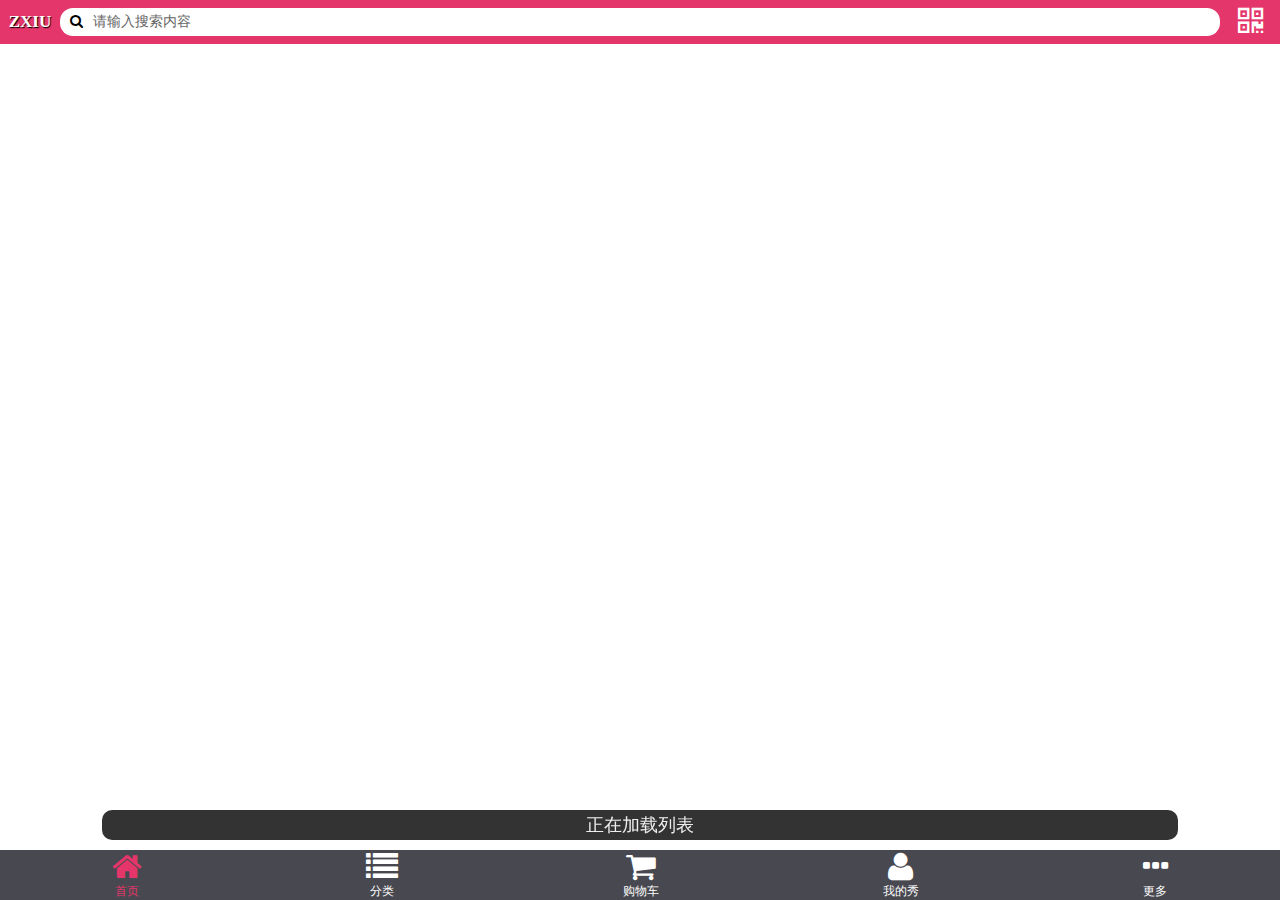
<file: 1612_num14_zoixiu/index.html>
<!DOCTYPE html>
<html>
	<head>
		<meta charset="utf-8" />
		<meta name="viewport" content="width=device-width,initial-scale=1,minimum-scale=1,maximum-scale=1,user-scalable=no" />
		<title></title>
		<!--<script src="js/rem2.js" type="text/javascript" charset="utf-8"></script>-->
		<link rel="stylesheet" type="text/css" href="font/css/font-awesome.css"/>
		<link rel="stylesheet" type="text/css" href="assets/css/swiper-3.3.1.min.css"/>
		<link rel="stylesheet" type="text/css" href="css/reset.css"/>
		<link rel="stylesheet" type="text/css" href="css/main.css"/>
	</head>
	<body>
		<header id="header">
			<div class="logo">
				ZXIU
			</div>
			<div class="searchBox" id="searchBox">
				<div > <i class="fa fa-search"></i>请输入搜索内容</div> 
				
			</div>
			<div class="moreBtn">
				<i class="fa fa-qrcode fa-2x"></i>
			</div>
		</header>
		<section id="content">
			
		</section>
		<footer id="footer">
			<ul>
				<li class="active">
					<i class="fa fa-home fa-2x"></i>
					<p>首页</p>
				</li>
				<li>
					<i class="fa fa-list fa-2x"></i>
					<p>分类</p>
				</li>
				<li>
					<i class="fa fa-shopping-cart fa-2x"></i>
					<p>购物车</p>
				</li>
				<li>
					<i class="fa fa-user fa-2x"></i>
					<p>我的秀</p>
				</li>
				<li>
					<i class="fa fa-ellipsis-h fa-2x"></i>
					<p>更多</p>
				</li>
			</ul>
		</footer>
		
		<div class="toast" id="toast"></div>
		<div class="toast" id="toast1"></div>
		<div id="loadBox">
			<div class="load ">
				<p class="loading">
					<span></span>
				</p>
			</div>
		</div>
	</body>
	<script src="js/zepto_1.1.3.js" type="text/javascript" charset="utf-8"></script>
	<script src="assets/js/swiper-3.3.1.min.js" type="text/javascript" charset="utf-8"></script>
	<script src="js/index.js" type="text/javascript" charset="utf-8"></script>
	<script src="js/home.js" type="text/javascript" charset="utf-8"></script>
	<script src="js/search.js" type="text/javascript" charset="utf-8"></script>
	<script src="js/login.js" type="text/javascript" charset="utf-8"></script>
	<script src="js/register.js" type="text/javascript" charset="utf-8"></script>
	<script src="js/user.js" type="text/javascript" charset="utf-8"></script>
	<script src="js/more.js" type="text/javascript" charset="utf-8"></script>
</html>
</file>
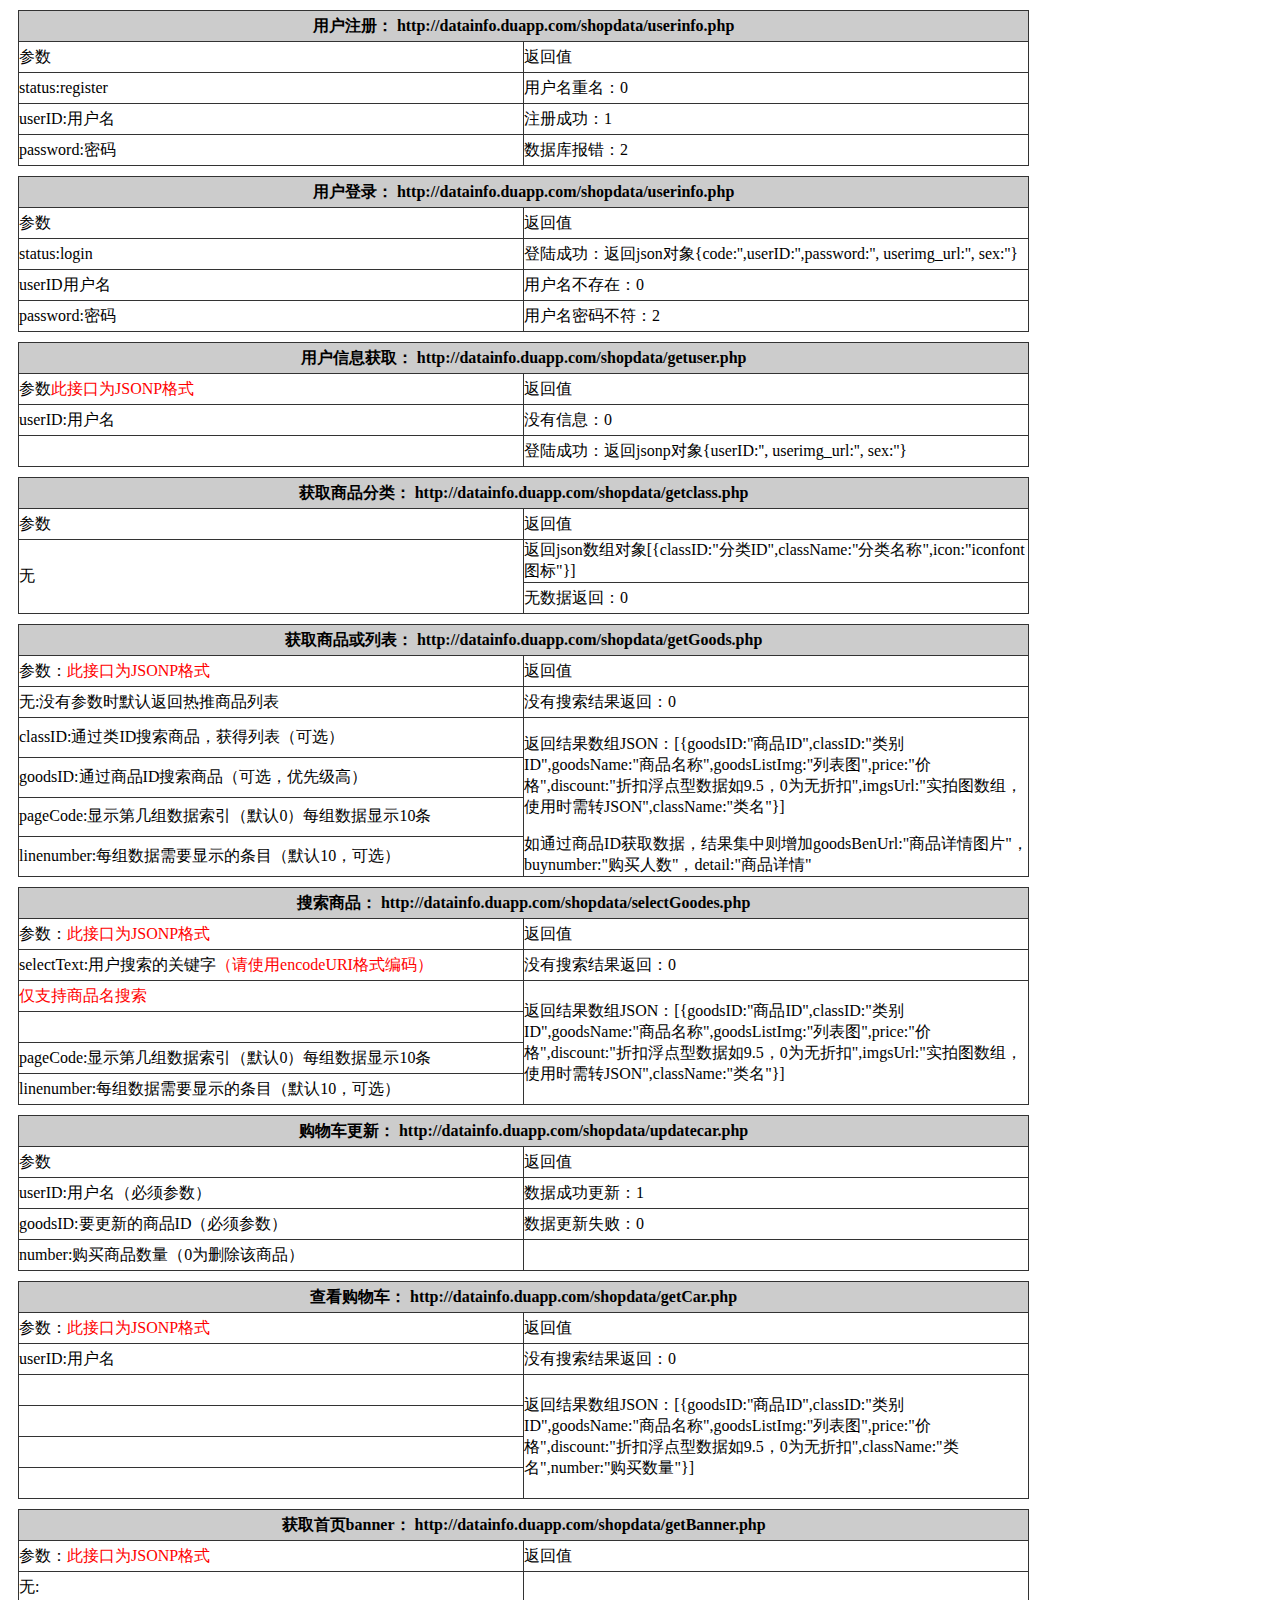
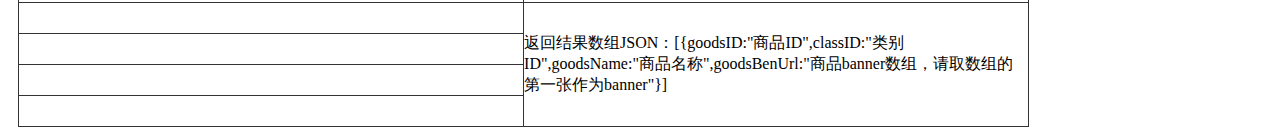
<file: 1612_num14_zoixiu/商城数据接口说明.html>
<!DOCTYPE html>
<!-- saved from url=(0048)http://datainfo.duapp.com/shopdata/datainfo.html -->
<html><head><meta http-equiv="Content-Type" content="text/html; charset=UTF-8">

<title>商城数据接口说明</title>
<style>
	table{ background:#333; border:0px; width:80%; margin:10px;}
	table tr{ height:30px;}
	table td{ background:#FFF; width:50%;}
	table th{ background:#CCC;}
	.red{ color:#F00;}
</style>
</head>

<body>
<!--用户注册：-->
<table border="0" cellpadding="0" cellspacing="1">
  <tbody><tr>
    <th colspan="2">用户注册： http://datainfo.duapp.com/shopdata/userinfo.php</th>
  </tr>
  <tr>
    <td>参数</td>
    <td>返回值</td>
  </tr>
  <tr>
    <td>status:register</td>
    <td>用户名重名：0 </td>
  </tr>
  <tr>
    <td>userID:用户名</td>
    <td>注册成功：1 </td>
  </tr>
  <tr>
    <td>password:密码</td>
    <td>数据库报错：2 </td>
  </tr>
</tbody></table>

<!--用户登录：-->
<table border="0" cellpadding="0" cellspacing="1">
  <tbody><tr>
    <th colspan="2">用户登录： http://datainfo.duapp.com/shopdata/userinfo.php</th>
  </tr>
  <tr>
    <td>参数</td>
    <td>返回值</td>
  </tr>
  <tr>
    <td>status:login</td>
    <td>登陆成功：返回json对象{code:'',userID:'',password:'', userimg_url:'', sex:''}</td>
  </tr>
  <tr>
    <td>userID用户名</td>
    <td>用户名不存在：0</td>
  </tr>
  <tr>
    <td>password:密码</td>
    <td>用户名密码不符：2</td>
  </tr>
</tbody></table>

<!--用户信息：-->
<table border="0" cellpadding="0" cellspacing="1">
  <tbody><tr>
    <th colspan="2">用户信息获取： http://datainfo.duapp.com/shopdata/getuser.php</th>
  </tr>
  <tr>
    <td>参数<span class="red">此接口为JSONP格式</span></td>
    <td>返回值</td>
  </tr>
  <tr>
    <td>userID:用户名</td>
    <td>没有信息：0 </td>
  </tr>
  <tr>
    <td></td>
    <td>登陆成功：返回jsonp对象{userID:'', userimg_url:'', sex:''} </td>
  </tr>

</tbody></table>

<!--获取商品分类：-->
<table border="0" cellpadding="0" cellspacing="1">
  <tbody><tr>
    <th colspan="2">获取商品分类： http://datainfo.duapp.com/shopdata/getclass.php</th>
  </tr>
  <tr>
    <td>参数</td>
    <td>返回值</td>
  </tr>
  <tr>
    <td rowspan="2">无</td>
    <td>返回json数组对象[{classID:"分类ID",className:"分类名称",icon:"iconfont图标"}]</td>
  </tr>
  <tr>
    <td>无数据返回：0</td>
  </tr>
</tbody></table>
<!--获取商品或列表：-->
<table border="0" cellpadding="0" cellspacing="1">
  <tbody><tr>
    <th colspan="2">获取商品或列表： http://datainfo.duapp.com/shopdata/getGoods.php</th>
  </tr>
  <tr>
    <td>参数：<span class="red">此接口为JSONP格式</span></td>
    <td>返回值</td>
  </tr>
  <tr>
    <td>无:没有参数时默认返回热推商品列表</td>
    <td>没有搜索结果返回：0 </td>
  </tr>
  <tr>
    <td>classID:通过类ID搜索商品，获得列表（可选）</td>
    <td rowspan="4"><p>返回结果数组JSON：[{goodsID:"商品ID",classID:"类别ID",goodsName:"商品名称",goodsListImg:"列表图",price:"价格",discount:"折扣浮点型数据如9.5，0为无折扣",imgsUrl:"实拍图数组，使用时需转JSON",className:"类名"}]</p>如通过商品ID获取数据，结果集中则增加goodsBenUrl:"商品详情图片"，buynumber:"购买人数"，detail:"商品详情"</td>
  </tr>
  <tr>
    <td>goodsID:通过商品ID搜索商品（可选，优先级高）</td>
  </tr>
  <tr>
    <td>pageCode:显示第几组数据索引（默认0）每组数据显示10条</td>
  </tr>
  <tr>
    <td>linenumber:每组数据需要显示的条目（默认10，可选）</td>
  </tr>
</tbody></table>

<!--搜索商品：-->
<table border="0" cellpadding="0" cellspacing="1">
  <tbody><tr>
    <th colspan="2">搜索商品： http://datainfo.duapp.com/shopdata/selectGoodes.php</th>
  </tr>
  <tr>
    <td>参数：<span class="red">此接口为JSONP格式</span></td>
    <td>返回值</td>
  </tr>
  <tr>
    <td>selectText:用户搜索的关键字<span class="red">（请使用encodeURI格式编码）</span></td>
    <td>没有搜索结果返回：0 </td>
  </tr>
  <tr>
    <td><span class="red">仅支持商品名搜索</span></td>
    <td rowspan="4"><p>返回结果数组JSON：[{goodsID:"商品ID",classID:"类别ID",goodsName:"商品名称",goodsListImg:"列表图",price:"价格",discount:"折扣浮点型数据如9.5，0为无折扣",imgsUrl:"实拍图数组，使用时需转JSON",className:"类名"}]</p></td>
  </tr>
  <tr>
    <td>&nbsp;</td>
  </tr>
  <tr>
    <td>pageCode:显示第几组数据索引（默认0）每组数据显示10条</td>
  </tr>
  <tr>
    <td>linenumber:每组数据需要显示的条目（默认10，可选）</td>
  </tr>
</tbody></table>

<!--更新购物车：-->
<table border="0" cellpadding="0" cellspacing="1">
  <tbody><tr>
    <th colspan="2">购物车更新： http://datainfo.duapp.com/shopdata/updatecar.php</th>
  </tr>
  <tr>
    <td>参数</td>
    <td>返回值</td>
  </tr>
  <tr>
    <td>userID:用户名（必须参数）</td>
    <td>数据成功更新：1 </td>
  </tr>
  <tr>
    <td>goodsID:要更新的商品ID（必须参数）</td>
    <td>数据更新失败：0 </td>
  </tr>
  <tr>
    <td>number:购买商品数量（0为删除该商品）</td>
    <td>&nbsp;</td>
  </tr>
</tbody></table>

<!--查看购物车：-->
<table border="0" cellpadding="0" cellspacing="1">
  <tbody><tr>
    <th colspan="2">查看购物车： http://datainfo.duapp.com/shopdata/getCar.php</th>
  </tr>
  <tr>
    <td>参数：<span class="red">此接口为JSONP格式</span></td>
    <td>返回值</td>
  </tr>
  <tr>
    <td>userID:用户名</td>
    <td>没有搜索结果返回：0 </td>
  </tr>
  <tr>
    <td></td>
    <td rowspan="4"><p>返回结果数组JSON：[{goodsID:"商品ID",classID:"类别ID",goodsName:"商品名称",goodsListImg:"列表图",price:"价格",discount:"折扣浮点型数据如9.5，0为无折扣",className:"类名",number:"购买数量"}]</p></td>
  </tr>
  <tr>
    <td>&nbsp;</td>
  </tr>
  <tr>
    <td>&nbsp;</td>
  </tr>
  <tr>
    <td>&nbsp;</td>
  </tr>
</tbody></table>

<!--获取首页banner：-->
<table border="0" cellpadding="0" cellspacing="1">
  <tbody><tr>
    <th colspan="2">获取首页banner： http://datainfo.duapp.com/shopdata/getBanner.php</th>
  </tr>
  <tr>
    <td>参数：<span class="red">此接口为JSONP格式</span></td>
    <td>返回值</td>
  </tr>
  <tr>
    <td>无:</td>
    <td></td>
  </tr>
  <tr>
    <td></td>
    <td rowspan="4"><p>返回结果数组JSON：[{goodsID:"商品ID",classID:"类别ID",goodsName:"商品名称",goodsBenUrl:"商品banner数组，请取数组的第一张作为banner"}]</p></td>
  </tr>
  <tr>
    <td></td>
  </tr>
  <tr>
    <td></td>
  </tr>
  <tr>
    <td></td>
  </tr>
</tbody></table>

<!--用户上传头像：-->
<!--
<table  border="0" cellpadding="0" cellspacing="1">
  <tr>
    <th colspan="2">用户上传头像： http://datainfo.duapp.com/shopdata/setuserImg.php</th>
  </tr>
  <tr>
    <td>参数<span class="red">form接口post类型，服务器端接收表单元素，form属性enctype="multipart/form-data"</span></td>
    <td>返回值</td>
  </tr>
  <tr>
    <td>userimg:文件域名称，上传头像图片<span class="red">(图片不能大于100kb,只支持gif,jpg,png格式)</span></td>
    <td>成功上传头像：1</td>
  </tr>
  <tr>
    <td>userID:input输入框，用户名</td>
    <td>图片格式不对（或超量）：Invalid file!</td>
  </tr>
  <tr>
    <td></td>
    <td>用户不存在：user is nonentity!</td>
  </tr>
</table>
-->


</body></html>
</file>
<file: 1612_num14_zoixiu/css/main.css>
header {
  position: fixed;
  top: 0;
  left: 0;
  width: 100%;
  height: 44px;
  background-color: #e4366b;
  color: #fff;
  z-index: 9999;
  display: -webkit-box;
}
header .logo {
  width: 60px;
  font-weight: bold;
  line-height: 44px;
  font-size: 17px;
  text-align: center;
  text-shadow: 1px 1px 1px #000;
}
header .title {
  -webkit-box-flex: 1;
  width: 100%;
  font-size: 17px;
  line-height: 44px;
  text-shadow: 1px 1px 1px #000;
  text-align: center;
}
header .searchBox {
  -webkit-box-flex: 1;
  width: 100%;
  height: 28px;
  margin-top: 8px;
  z-index: 9999;
  border-radius: 13px;
  background-color: #fff;
}
header .searchBox div {
  line-height: 28px;
  color: #666;
  font-size: 14px;
}
header .searchBox div i {
  color: #000;
  margin-left: 10px;
  margin-right: 10px;
}
header .moreBtn {
  width: 60px;
  text-align: center;
  margin-top: 6px;
}
header .moreBtn button {
  margin-top: 5px;
  border: 0;
  padding: 4px 8px;
  font-size: 14px;
  color: #fff;
  letter-spacing: 4px;
  background: -webkit-linear-gradient(top, #e685a2, #d61250);
  border-radius: 4px;
  box-shadow: 0px 0px 1px #fff;
}
section {
  padding-top: 44px;
  padding-bottom: 55px;
}
section #moreContent #cancelBtn {
  border: 0;
  padding: 8px 20px;
  color: #fff;
  background: -webkit-linear-gradient(top, #e685a2, #d61250);
  border-radius: 5px;
  box-shadow: 1px 1px 1px #000;
  width: 84%;
  margin-left: 8%;
  margin-top: 50px;
}
section #userContent {
  padding-top: 50px;
}
section #userContent .userInfo {
  width: 88%;
  margin-left: 6%;
  display: -webkit-box;
}
section #userContent .userInfo .userImg {
  width: 100px;
  height: 100px;
  margin-right: 10px;
  border-radius: 10px;
}
section #userContent .userInfo .userImg img {
  width: 100%;
  height: 100%;
  border-radius: 15px;
}
section #userContent .userInfo .userName {
  -webkit-box-flex: 1;
  margin-top: 20px;
}
section #userContent .userInfo .userName p:nth-child(1) {
  font-size: 22px;
  font-weight: bold;
  display: -webkit-box;
  overflow: hidden;
  white-space: normal !important;
  text-overflow: ellipsis;
  word-wrap: break-word;
  -webkit-line-clamp: 1;
  -webkit-box-orient: vertical;
}
section #userContent .userInfo .userName p:nth-child(2) {
  margin-top: 20px;
}
section #userContent .userInfo .userName p:nth-child(2) span {
  border: 0;
  padding: 4px 15px;
  color: #fff;
  background: -webkit-linear-gradient(top, #e685a2, #d61250);
  border-radius: 5px;
  box-shadow: 1px 1px 1px #000;
  letter-spacing: 3px;
}
section #searchContent .searchBox {
  position: fixed;
  top: 44px;
  left: 0;
  width: 100%;
  height: 40px;
  background-color: #52525a;
  z-index: 9999;
}
section #searchContent .searchBox i {
  position: absolute;
  left: 7%;
  margin-top: 11px;
}
section #searchContent .searchBox input {
  width: 90%;
  margin-left: 5%;
  height: 28px;
  text-indent: 30px;
  margin-top: 6px;
  border: 0;
  border-radius: 13px;
}
section #loginContent {
  background: #f7f7f7;
  width: 100%;
  height: 600px;
  position: absolute;
  font-family: "微软雅黑";
  out-line: none;
}
section #loginContent input:nth-child(1) {
  height: 40px;
  width: 80%;
  position: absolute;
  left: 10%;
  top: 5%;
  border-color: #f7f7f7;
  border-radius: 10px;
  background: #fff;
  font-family: "微软雅黑";
}
section #loginContent input:nth-child(2) {
  height: 40px;
  width: 80%;
  position: absolute;
  left: 10%;
  top: 20%;
  border-color: #f7f7f7;
  border-radius: 10px;
  background: #fff;
  font-family: "微软雅黑";
}
section #loginContent input:nth-child(4) {
  height: 40px;
  width: 80%;
  position: absolute;
  left: 10%;
  top: 40%;
  border-color: #f7f7f7;
  border-radius: 10px;
  background: #fff;
  font-family: "微软雅黑";
}
section #registerContent,
section #loginContent {
  background: #f7f7f7;
  width: 100%;
  height: 600px;
  position: absolute;
  font-family: "微软雅黑";
  out-line: none;
}
section #registerContent input,
section #loginContent input {
  height: 40px;
  width: 80%;
  position: absolute;
  left: 10%;
  border: 0;
  border-color: #f7f7f7;
  border-radius: 10px;
  background: #fff;
  font-family: "微软雅黑";
}
section #registerContent input:nth-child(1),
section #loginContent input:nth-child(1) {
  top: 5%;
}
section #registerContent input:nth-child(2),
section #loginContent input:nth-child(2) {
  top: 15%;
}
section #registerContent input:nth-child(3),
section #loginContent input:nth-child(3) {
  top: 25%;
}
section #registerContent input:nth-child(3)#loginBtn,
section #loginContent input:nth-child(3)#loginBtn {
  top: 30%;
}
section #registerContent input:nth-child(4),
section #loginContent input:nth-child(4) {
  top: 40%;
  background: #e02761;
  color: #fff;
}
section #registerContent input.error,
section #loginContent input.error {
  border: 2px #f00 solid;
  border-radius: 10px;
}
section #registerContent input[type="button"],
section #loginContent input[type="button"] {
  border: 0;
  padding: 5px 20px;
  color: #fff;
  background: -webkit-linear-gradient(top, #e685a2, #d61250);
  border-radius: 5px;
  box-shadow: 1px 1px 1px #000;
}
section #homeContent #homeBanner {
  width: 100%;
  height: 150px;
  overflow: hidden;
}
section #homeContent ul.proList li {
  display: -webkit-box;
  position: relative;
  padding: 5px 0;
  width: 100%;
  height: 100px;
}
section #homeContent ul.proList li .proImg {
  width: 90px;
  height: 90px;
  margin-left: 10px;
  margin-right: 10px;
}
section #homeContent ul.proList li .proImg img {
  width: 100%;
  height: 100%;
}
section #homeContent ul.proList li .proInfo {
  -webkit-box-flex: 1;
  margin-right: 20px;
  margin-top: 5px;
  position: relative;
}
section #homeContent ul.proList li .proInfo p:nth-child(1) {
  display: -webkit-box;
  overflow: hidden;
  white-space: normal !important;
  text-overflow: ellipsis;
  word-wrap: break-word;
  -webkit-line-clamp: 2;
  -webkit-box-orient: vertical;
  line-height: 20px;
  height: 40px;
}
section #homeContent ul.proList li .proInfo p:nth-child(2) {
  height: 24px;
  line-height: 24px;
}
section #homeContent ul.proList li .proInfo p:nth-child(2) span {
  color: #f42a76;
  font-size: 18px;
  font-family: "黑体";
  padding-right: 10px;
}
section #homeContent ul.proList li .proInfo p:nth-child(2) del {
  color: #999;
}
section #homeContent ul.proList li .proInfo p:nth-child(3) {
  height: 16px;
  color: #777;
  font-size: 12px;
  line-height: 16px;
}
section #homeContent ul.proList li .proInfo button {
  position: absolute;
  bottom: 5px;
  right: 0;
  border: 0;
  padding: 2px 25px;
  color: #fff;
  background: -webkit-linear-gradient(top, #e685a2, #d61250);
  border-radius: 10px;
  box-shadow: 1px 1px 1px #000;
}
section #homeContent ul.proList li:after {
  content: "";
  position: absolute;
  width: 100%;
  bottom: 0;
  left: 0;
  background-color: #000;
  height: 1px;
  transform-origin: 0 0;
  transform: scaleY(0.5);
}
footer {
  position: fixed;
  bottom: 0;
  left: 0;
  width: 100%;
  height: 50px;
  background-color: #484850;
  z-index: 9999;
}
footer ul {
  width: 100%;
  height: 100%;
  display: -webkit-box;
  display: -moz-box;
}
footer ul li {
  height: 100%;
  -webkit-box-flex: 1;
  -moz-box-flex: 1;
  -ms-box-flex: 1;
  box-flex: 1;
  display: -webkit-box;
  -webkit-box-pack: center;
  -webkit-box-align: center;
  -webkit-box-orient: vertical;
  color: #fff;
}
footer ul li p {
  font-size: 12px;
}
footer ul li.active {
  color: #e4366b;
}
.ellipsis-2 {
  display: -webkit-box;
  overflow: hidden;
  white-space: normal !important;
  text-overflow: ellipsis;
  word-wrap: break-word;
  -webkit-line-clamp: 2;
  -webkit-box-orient: vertical;
}
input[type="text"],
input[type="password"] {
  text-indent: 10px;
}
input:focus {
  outline: none;
}
#toast {
  position: fixed;
  bottom: 60px;
  left: 8%;
  background-color: rgba(0, 0, 0, 0.8);
  color: #eee;
  text-align: center;
  border-radius: 10px;
  height: 30px;
  line-height: 30px;
  font-size: 18px;
  opacity: 0;
}
#toast1 {
  position: fixed;
  bottom: 60px;
  width: 84%;
  left: 8%;
  background-color: rgba(0, 0, 0, 0.8);
  color: #eee;
  text-align: center;
  border-radius: 10px;
  height: 30px;
  line-height: 30px;
  font-size: 18px;
  display: none;
}
@keyframes fadeIn {
  from {
    width: 0%;
    opacity: 0;
  }
  to {
    width: 84%;
    opacity: 1;
  }
}
.fadeIn {
  animation: fadeIn 0.5s linear both;
}
@keyframes fadeOut {
  from {
    width: 84%;
    opacity: 1;
  }
  to {
    width: 0%;
    opacity: 0;
  }
}
.fadeOut {
  animation: fadeOut 0.5s linear both;
}
#loadBox {
  position: fixed;
  top: 0;
  width: 100%;
  height: 100%;
  background-color: rgba(0, 0, 0, 0.3);
  z-index: 999;
  overflow: hidden;
  display: none;
}
#loadBox .load {
  width: 100px;
  height: 100px;
  position: absolute;
  top: 50%;
  left: 50%;
  -webkit-transform: translate(-50%, -50%);
  -moz-transform: translate(-50%, -50%);
  -ms-transform: translate(-50%, -50%);
  -o-transform: translate(-50%, -50%);
  transform: translate(-50%, -50%);
  background-color: #000;
  border-radius: 20px;
}
#loadBox .load p {
  position: absolute;
  top: 50%;
  left: 50%;
  margin-left: -30px;
  margin-top: -30px;
  width: 60px;
  height: 60px;
  border: 5px solid #fff;
  border-radius: 50%;
}
#loadBox .load p span {
  width: 5px;
  height: 5px;
  background-color: #f66;
  position: absolute;
  left: 50%;
  top: -5px;
  -webkit-transform: translateX(-50%);
  -moz-transform: translateX(-50%);
  -ms-transform: translateX(-50%);
  -o-transform: translateX(-50%);
  transform: translateX(-50%);
}
@keyframes loading {
  from {
    transform: rotate(0);
  }
  to {
    transform: rotate(360deg);
  }
}
.loading {
  animation: loading 3s infinite linear both;
}
/*# sourceMappingURL=main.css.map */
</file>
